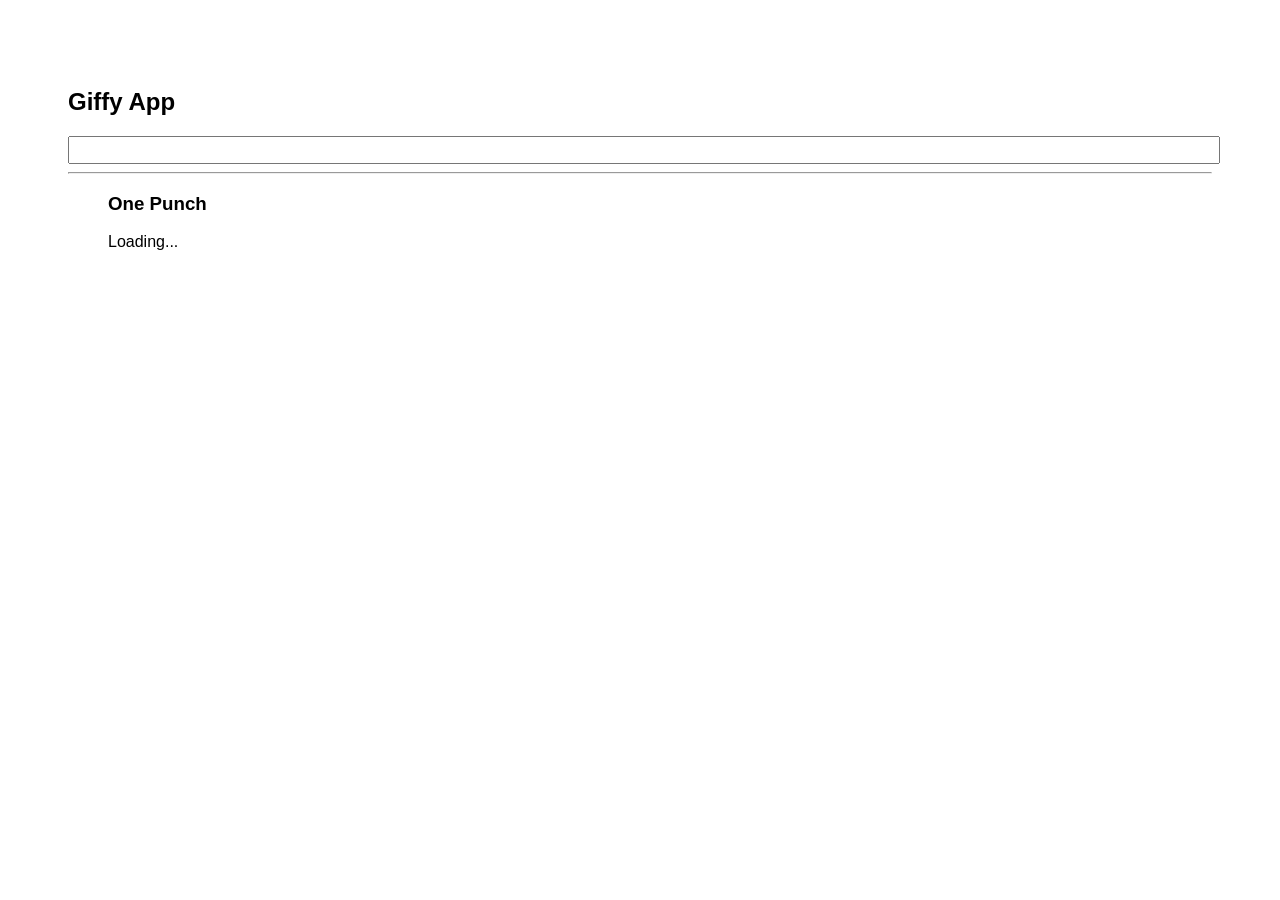
<file: docs/index.html>
<!DOCTYPE html>
<html lang="en">
  <head>
    <meta charset="utf-8" />
    <link rel="icon" href="./favicon.ico" />
    <meta name="viewport" content="width=device-width,initial-scale=1" />
    <meta name="theme-color" content="#000000" />
    <meta
      name="description"
      content="Web site created using create-react-app"
    />
    <link rel="apple-touch-icon" href="./logo192.png" />
    <link rel="manifest" href="./manifest.json" />
    <link
      rel="stylesheet"
      href="https://cdnjs.cloudflare.com/ajax/libs/animate.css/4.1.1/animate.min.css"
    />
    <title>Giffy App</title>
    <script defer="defer" src="./static/js/main.77c3e700.js"></script>
    <link href="./static/css/main.cadb24b2.css" rel="stylesheet" />
  </head>
  <body>
    <noscript>You need to enable JavaScript to run this app.</noscript>
    <div id="root"></div>
  </body>
</html>
</file>
<file: docs/static/css/main.cadb24b2.css>
*{font-family:Verdana,Geneva,Tahoma,sans-serif}body{padding:60px}input{color:#2f4f4f;font-size:1.2rem;width:100%}.card{align-content:center;border:1px solid grey;border-radius:6px;margin-bottom:10px;margin-right:10px;overflow:hidden}.card p{padding:5px;text-align:center}.card img{max-height:170px}.card-grid{display:flex;flex-direction:row;flex-wrap:wrap}
/*# sourceMappingURL=main.cadb24b2.css.map*/
</file>
